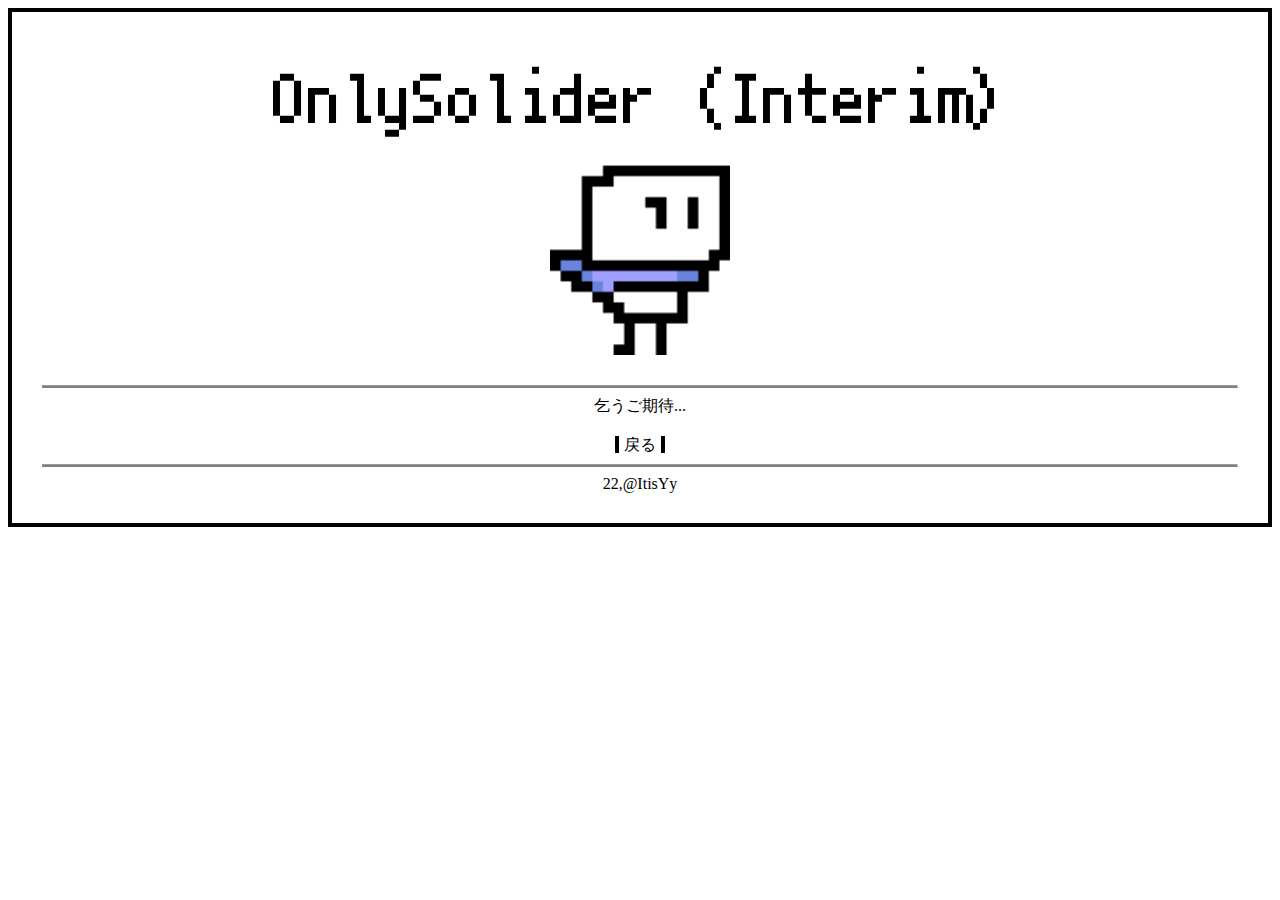
<file: log/newGameplan.html>
<!doctype html>

<html>
    <head>
        <title>special</title>
        <link rel="stylesheet" href="special.css">
        <meta name="viewport" content="width=device-width">
    </head>
    <body><br>
        <f1>OnlySolider (Interim)</f1><br><br>

        <img src="../UseAll/useMenu/pla1.gif"><br>
        <br><hr>
        乞うご期待...<br>
        <br>
        <a href="../index.html" class="celect">戻る</a>
        <br><hr>
        <footer>22,@ItisYy</footer>
    </body>

</html>
</file>
<file: log/special.css>
body
{
    border:solid 4px black;
    padding:30px;
    text-align: center;

    animation-name:opacity;
    animation-duration: 2s;
    
}

@font-face {
    font-family: "Dot";
    src: url(../UseAll/special/JF-Dot-MPlus10.ttf);
}

f1{
    font-family: "Dot";
    font-size: 20px;
}
f2{
    font-family: "Dot";
    font-size: 10px;
}

hr
{
    border-bottom: solid 2px gray;
}

.celect
{
    color:black;
    text-decoration: none;
}

@media screen and (min-width:481px) 
{
    img{
        width:15%;
    }


    f1{
        font-family: "Dot";
        font-size: 70px;
    }
    f2{
        font-family: "Dot";
        font-size: 20px;
    }

    .celect
{
    transition-duration: 0.2s;
    padding:0px 5px;
    border-left:solid 4px;
    border-right:solid 4px;
}
.celect:hover
{
    border:solid 0px black;
}
}

@keyframes opacity
{
    0%{
        opacity: 0;
    }
    100%{
        opacity: 1;
    }
}

/*@media screen and(max-width:480px) 
{
    img{
        width:25%;
    }

    f1{
        font-family: "Dot";
        font-size: 700px;
    }
    f2{
        font-family: "Dot";
        font-size: 40px;
    }
}
</file>
